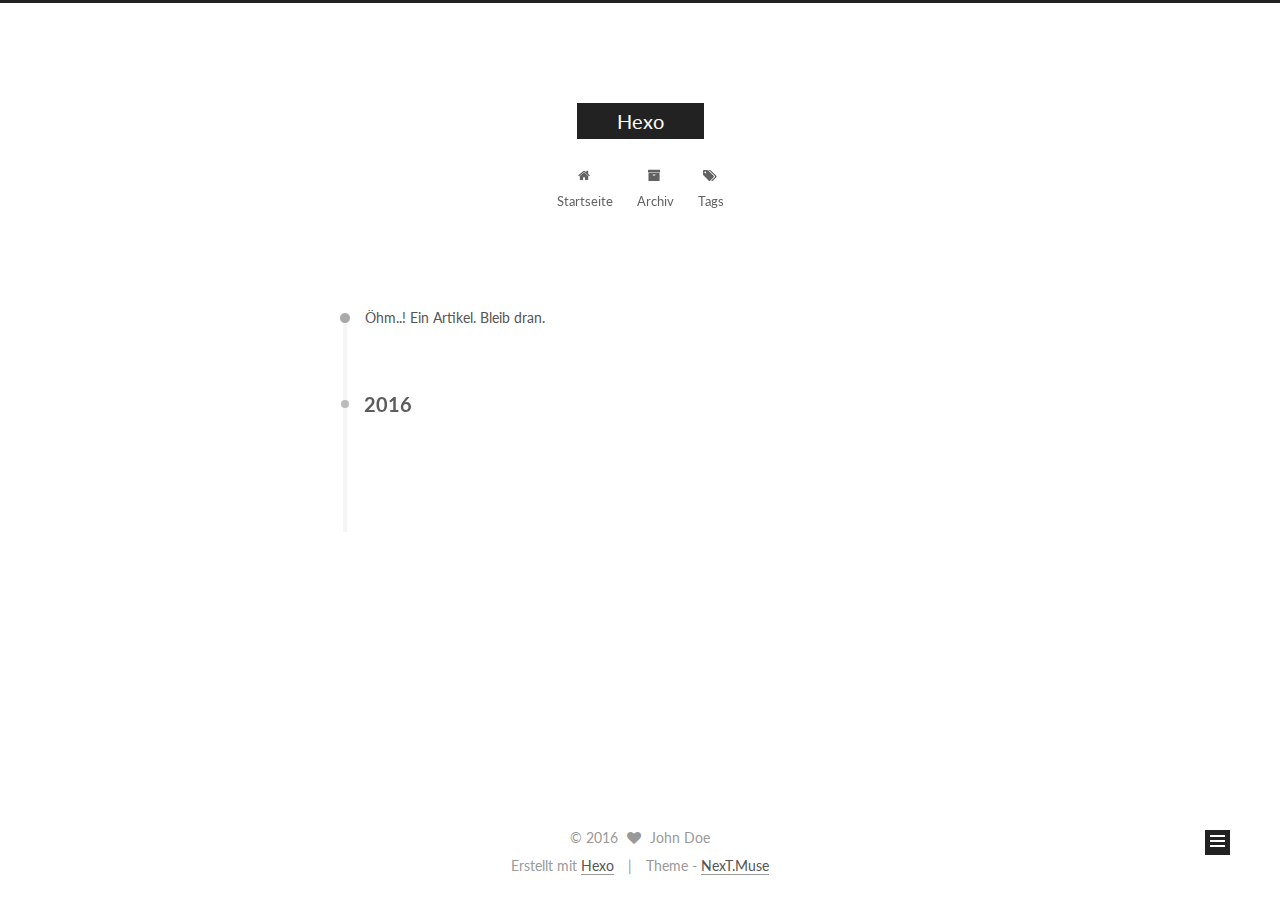
<file: archives/index.html>
<!doctype html>



  


<html class="theme-next muse use-motion" lang="">
<head>
  <meta charset="UTF-8"/>
<meta http-equiv="X-UA-Compatible" content="IE=edge" />
<meta name="viewport" content="width=device-width, initial-scale=1, maximum-scale=1"/>



<meta http-equiv="Cache-Control" content="no-transform" />
<meta http-equiv="Cache-Control" content="no-siteapp" />












  
  
  <link href="/lib/fancybox/source/jquery.fancybox.css?v=2.1.5" rel="stylesheet" type="text/css" />




  
  
  
  

  
    
    
  

  

  

  

  

  
    
    
    <link href="//fonts.googleapis.com/css?family=Lato:300,300italic,400,400italic,700,700italic&subset=latin,latin-ext" rel="stylesheet" type="text/css">
  






<link href="/lib/font-awesome/css/font-awesome.min.css?v=4.6.2" rel="stylesheet" type="text/css" />

<link href="/css/main.css?v=5.1.0" rel="stylesheet" type="text/css" />


  <meta name="keywords" content="Hexo, NexT" />








  <link rel="shortcut icon" type="image/x-icon" href="/favicon.ico?v=5.1.0" />






<meta property="og:type" content="website">
<meta property="og:title" content="Hexo">
<meta property="og:url" content="http://yoursite.com/archives/index.html">
<meta property="og:site_name" content="Hexo">
<meta name="twitter:card" content="summary">
<meta name="twitter:title" content="Hexo">



<script type="text/javascript" id="hexo.configurations">
  var NexT = window.NexT || {};
  var CONFIG = {
    root: '/',
    scheme: 'Muse',
    sidebar: {"position":"left","display":"post"},
    fancybox: true,
    motion: true,
    duoshuo: {
      userId: '0',
      author: 'Author'
    },
    algolia: {
      applicationID: '',
      apiKey: '',
      indexName: '',
      hits: {"per_page":10},
      labels: {"input_placeholder":"Search for Posts","hits_empty":"We didn't find any results for the search: ${query}","hits_stats":"${hits} results found in ${time} ms"}
    }
  };
</script>



  <link rel="canonical" href="http://yoursite.com/archives/"/>





  <title> Archiv | Hexo </title>
</head>

<body itemscope itemtype="http://schema.org/WebPage" lang="">

  










  
  
    
  

  <div class="container one-collumn sidebar-position-left  page-archive  ">
    <div class="headband"></div>

    <header id="header" class="header" itemscope itemtype="http://schema.org/WPHeader">
      <div class="header-inner"><div class="site-meta ">
  

  <div class="custom-logo-site-title">
    <a href="/"  class="brand" rel="start">
      <span class="logo-line-before"><i></i></span>
      <span class="site-title">Hexo</span>
      <span class="logo-line-after"><i></i></span>
    </a>
  </div>
  <p class="site-subtitle"></p>
</div>

<div class="site-nav-toggle">
  <button>
    <span class="btn-bar"></span>
    <span class="btn-bar"></span>
    <span class="btn-bar"></span>
  </button>
</div>

<nav class="site-nav">
  

  
    <ul id="menu" class="menu">
      
        
        <li class="menu-item menu-item-home">
          <a href="/" rel="section">
            
              <i class="menu-item-icon fa fa-fw fa-home"></i> <br />
            
            Startseite
          </a>
        </li>
      
        
        <li class="menu-item menu-item-archives">
          <a href="/archives" rel="section">
            
              <i class="menu-item-icon fa fa-fw fa-archive"></i> <br />
            
            Archiv
          </a>
        </li>
      
        
        <li class="menu-item menu-item-tags">
          <a href="/tags" rel="section">
            
              <i class="menu-item-icon fa fa-fw fa-tags"></i> <br />
            
            Tags
          </a>
        </li>
      

      
    </ul>
  

  
</nav>



 </div>
    </header>

    <main id="main" class="main">
      <div class="main-inner">
        <div class="content-wrap">
          <div id="content" class="content">
            

  <section id="posts" class="posts-collapse">
    <span class="archive-move-on"></span>

    <span class="archive-page-counter">
      
      
      
        
      
      Öhm..! Ein Artikel. Bleib dran.
    </span>

    

      
      
      

      
        
        <div class="collection-title">
          <h2 class="archive-year motion-element" id="archive-year-2016">2016</h2>
        </div>
      
      

      

  <article class="post post-type-normal" itemscope itemtype="http://schema.org/Article">
    <header class="post-header">

      <h1 class="post-title">
        
            <a class="post-title-link" href="/2016/12/13/hello-world/" itemprop="url">
              
                <span itemprop="name">Hello World</span>
              
            </a>
        
      </h1>

      <div class="post-meta">
        <time class="post-time" itemprop="dateCreated"
              datetime="2016-12-13T03:22:31+08:00"
              content="2016-12-13" >
          12-13
        </time>
      </div>

    </header>
  </article>



    

  </section>

  



          </div>
          


          

        </div>
        
          
  
  <div class="sidebar-toggle">
    <div class="sidebar-toggle-line-wrap">
      <span class="sidebar-toggle-line sidebar-toggle-line-first"></span>
      <span class="sidebar-toggle-line sidebar-toggle-line-middle"></span>
      <span class="sidebar-toggle-line sidebar-toggle-line-last"></span>
    </div>
  </div>

  <aside id="sidebar" class="sidebar">
    <div class="sidebar-inner">

      

      

      <section class="site-overview sidebar-panel sidebar-panel-active">
        <div class="site-author motion-element" itemprop="author" itemscope itemtype="http://schema.org/Person">
          <img class="site-author-image" itemprop="image"
               src="/images/avatar.gif"
               alt="John Doe" />
          <p class="site-author-name" itemprop="name">John Doe</p>
          <p class="site-description motion-element" itemprop="description"></p>
        </div>
        <nav class="site-state motion-element">
          <div class="site-state-item site-state-posts">
            <a href="/archives">
              <span class="site-state-item-count">1</span>
              <span class="site-state-item-name">Artikel</span>
            </a>
          </div>

          

          

        </nav>

        

        <div class="links-of-author motion-element">
          
        </div>

        
        

        
        

        


      </section>

      

    </div>
  </aside>


        
      </div>
    </main>

    <footer id="footer" class="footer">
      <div class="footer-inner">
        <div class="copyright" >
  
  &copy; 
  <span itemprop="copyrightYear">2016</span>
  <span class="with-love">
    <i class="fa fa-heart"></i>
  </span>
  <span class="author" itemprop="copyrightHolder">John Doe</span>
</div>


<div class="powered-by">
  Erstellt mit  <a class="theme-link" href="https://hexo.io">Hexo</a>
</div>

<div class="theme-info">
  Theme -
  <a class="theme-link" href="https://github.com/iissnan/hexo-theme-next">
    NexT.Muse
  </a>
</div>


        

        
      </div>
    </footer>

    <div class="back-to-top">
      <i class="fa fa-arrow-up"></i>
    </div>
  </div>

  

<script type="text/javascript">
  if (Object.prototype.toString.call(window.Promise) !== '[object Function]') {
    window.Promise = null;
  }
</script>









  



  
  <script type="text/javascript" src="/lib/jquery/index.js?v=2.1.3"></script>

  
  <script type="text/javascript" src="/lib/fastclick/lib/fastclick.min.js?v=1.0.6"></script>

  
  <script type="text/javascript" src="/lib/jquery_lazyload/jquery.lazyload.js?v=1.9.7"></script>

  
  <script type="text/javascript" src="/lib/velocity/velocity.min.js?v=1.2.1"></script>

  
  <script type="text/javascript" src="/lib/velocity/velocity.ui.min.js?v=1.2.1"></script>

  
  <script type="text/javascript" src="/lib/fancybox/source/jquery.fancybox.pack.js?v=2.1.5"></script>


  


  <script type="text/javascript" src="/js/src/utils.js?v=5.1.0"></script>

  <script type="text/javascript" src="/js/src/motion.js?v=5.1.0"></script>



  
  

  
  
    <script type="text/javascript" id="motion.page.archive">
      $('.archive-year').velocity('transition.slideLeftIn');
    </script>
  


  


  <script type="text/javascript" src="/js/src/bootstrap.js?v=5.1.0"></script>



  



  




	




  
  

  

  

  

  


</body>
</html>
</file>
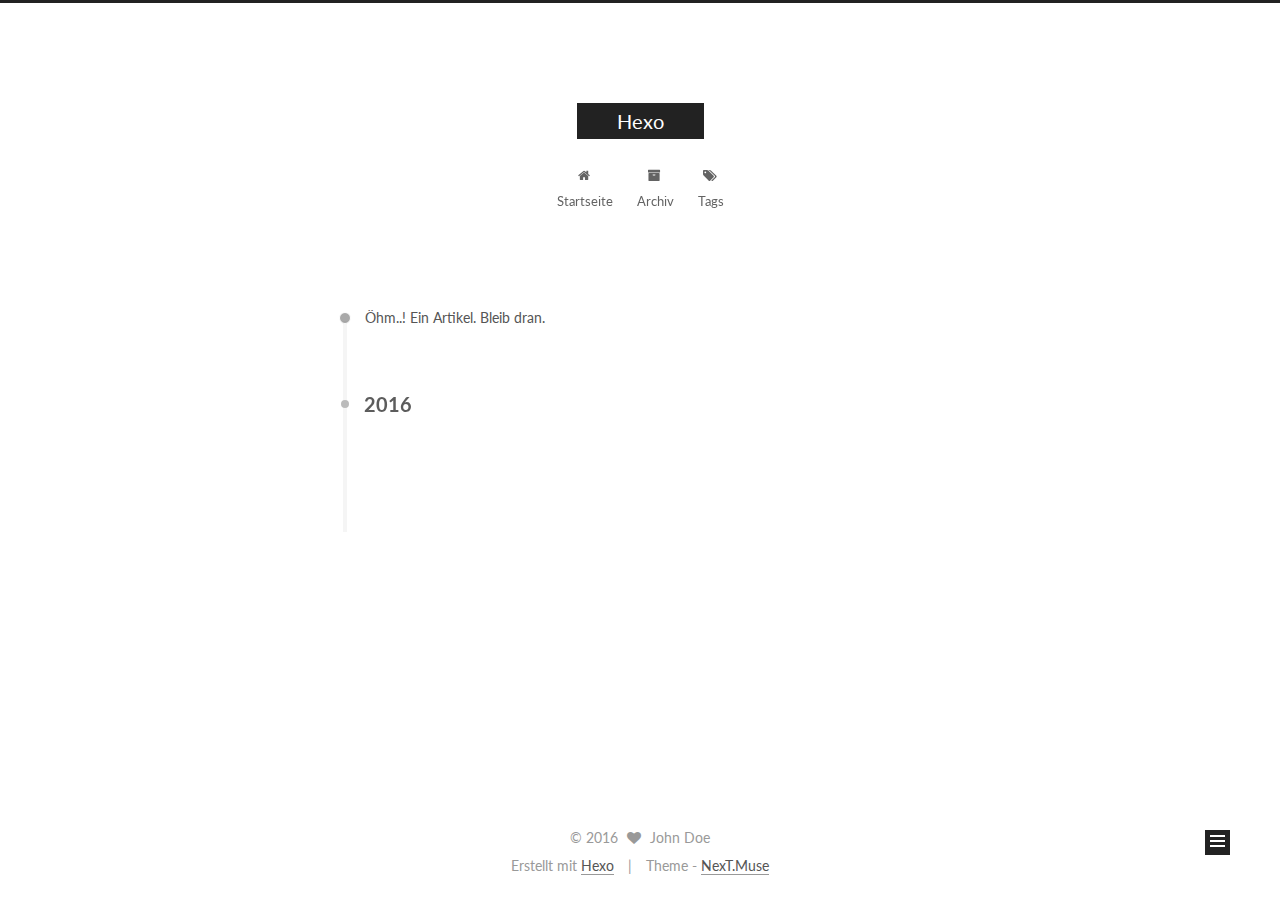
<file: archives/2016/index.html>
<!doctype html>



  


<html class="theme-next muse use-motion" lang="">
<head>
  <meta charset="UTF-8"/>
<meta http-equiv="X-UA-Compatible" content="IE=edge" />
<meta name="viewport" content="width=device-width, initial-scale=1, maximum-scale=1"/>



<meta http-equiv="Cache-Control" content="no-transform" />
<meta http-equiv="Cache-Control" content="no-siteapp" />












  
  
  <link href="/lib/fancybox/source/jquery.fancybox.css?v=2.1.5" rel="stylesheet" type="text/css" />




  
  
  
  

  
    
    
  

  

  

  

  

  
    
    
    <link href="//fonts.googleapis.com/css?family=Lato:300,300italic,400,400italic,700,700italic&subset=latin,latin-ext" rel="stylesheet" type="text/css">
  






<link href="/lib/font-awesome/css/font-awesome.min.css?v=4.6.2" rel="stylesheet" type="text/css" />

<link href="/css/main.css?v=5.1.0" rel="stylesheet" type="text/css" />


  <meta name="keywords" content="Hexo, NexT" />








  <link rel="shortcut icon" type="image/x-icon" href="/favicon.ico?v=5.1.0" />






<meta property="og:type" content="website">
<meta property="og:title" content="Hexo">
<meta property="og:url" content="http://yoursite.com/archives/2016/index.html">
<meta property="og:site_name" content="Hexo">
<meta name="twitter:card" content="summary">
<meta name="twitter:title" content="Hexo">



<script type="text/javascript" id="hexo.configurations">
  var NexT = window.NexT || {};
  var CONFIG = {
    root: '/',
    scheme: 'Muse',
    sidebar: {"position":"left","display":"post"},
    fancybox: true,
    motion: true,
    duoshuo: {
      userId: '0',
      author: 'Author'
    },
    algolia: {
      applicationID: '',
      apiKey: '',
      indexName: '',
      hits: {"per_page":10},
      labels: {"input_placeholder":"Search for Posts","hits_empty":"We didn't find any results for the search: ${query}","hits_stats":"${hits} results found in ${time} ms"}
    }
  };
</script>



  <link rel="canonical" href="http://yoursite.com/archives/2016/"/>





  <title> Archiv | Hexo </title>
</head>

<body itemscope itemtype="http://schema.org/WebPage" lang="">

  










  
  
    
  

  <div class="container one-collumn sidebar-position-left  page-archive  ">
    <div class="headband"></div>

    <header id="header" class="header" itemscope itemtype="http://schema.org/WPHeader">
      <div class="header-inner"><div class="site-meta ">
  

  <div class="custom-logo-site-title">
    <a href="/"  class="brand" rel="start">
      <span class="logo-line-before"><i></i></span>
      <span class="site-title">Hexo</span>
      <span class="logo-line-after"><i></i></span>
    </a>
  </div>
  <p class="site-subtitle"></p>
</div>

<div class="site-nav-toggle">
  <button>
    <span class="btn-bar"></span>
    <span class="btn-bar"></span>
    <span class="btn-bar"></span>
  </button>
</div>

<nav class="site-nav">
  

  
    <ul id="menu" class="menu">
      
        
        <li class="menu-item menu-item-home">
          <a href="/" rel="section">
            
              <i class="menu-item-icon fa fa-fw fa-home"></i> <br />
            
            Startseite
          </a>
        </li>
      
        
        <li class="menu-item menu-item-archives">
          <a href="/archives" rel="section">
            
              <i class="menu-item-icon fa fa-fw fa-archive"></i> <br />
            
            Archiv
          </a>
        </li>
      
        
        <li class="menu-item menu-item-tags">
          <a href="/tags" rel="section">
            
              <i class="menu-item-icon fa fa-fw fa-tags"></i> <br />
            
            Tags
          </a>
        </li>
      

      
    </ul>
  

  
</nav>



 </div>
    </header>

    <main id="main" class="main">
      <div class="main-inner">
        <div class="content-wrap">
          <div id="content" class="content">
            

  <section id="posts" class="posts-collapse">
    <span class="archive-move-on"></span>

    <span class="archive-page-counter">
      
      
      
        
      
      Öhm..! Ein Artikel. Bleib dran.
    </span>

    

      
      
      

      
        
        <div class="collection-title">
          <h2 class="archive-year motion-element" id="archive-year-2016">2016</h2>
        </div>
      
      

      

  <article class="post post-type-normal" itemscope itemtype="http://schema.org/Article">
    <header class="post-header">

      <h1 class="post-title">
        
            <a class="post-title-link" href="/2016/12/13/hello-world/" itemprop="url">
              
                <span itemprop="name">Hello World</span>
              
            </a>
        
      </h1>

      <div class="post-meta">
        <time class="post-time" itemprop="dateCreated"
              datetime="2016-12-13T03:22:31+08:00"
              content="2016-12-13" >
          12-13
        </time>
      </div>

    </header>
  </article>



    

  </section>

  



          </div>
          


          

        </div>
        
          
  
  <div class="sidebar-toggle">
    <div class="sidebar-toggle-line-wrap">
      <span class="sidebar-toggle-line sidebar-toggle-line-first"></span>
      <span class="sidebar-toggle-line sidebar-toggle-line-middle"></span>
      <span class="sidebar-toggle-line sidebar-toggle-line-last"></span>
    </div>
  </div>

  <aside id="sidebar" class="sidebar">
    <div class="sidebar-inner">

      

      

      <section class="site-overview sidebar-panel sidebar-panel-active">
        <div class="site-author motion-element" itemprop="author" itemscope itemtype="http://schema.org/Person">
          <img class="site-author-image" itemprop="image"
               src="/images/avatar.gif"
               alt="John Doe" />
          <p class="site-author-name" itemprop="name">John Doe</p>
          <p class="site-description motion-element" itemprop="description"></p>
        </div>
        <nav class="site-state motion-element">
          <div class="site-state-item site-state-posts">
            <a href="/archives">
              <span class="site-state-item-count">1</span>
              <span class="site-state-item-name">Artikel</span>
            </a>
          </div>

          

          

        </nav>

        

        <div class="links-of-author motion-element">
          
        </div>

        
        

        
        

        


      </section>

      

    </div>
  </aside>


        
      </div>
    </main>

    <footer id="footer" class="footer">
      <div class="footer-inner">
        <div class="copyright" >
  
  &copy; 
  <span itemprop="copyrightYear">2016</span>
  <span class="with-love">
    <i class="fa fa-heart"></i>
  </span>
  <span class="author" itemprop="copyrightHolder">John Doe</span>
</div>


<div class="powered-by">
  Erstellt mit  <a class="theme-link" href="https://hexo.io">Hexo</a>
</div>

<div class="theme-info">
  Theme -
  <a class="theme-link" href="https://github.com/iissnan/hexo-theme-next">
    NexT.Muse
  </a>
</div>


        

        
      </div>
    </footer>

    <div class="back-to-top">
      <i class="fa fa-arrow-up"></i>
    </div>
  </div>

  

<script type="text/javascript">
  if (Object.prototype.toString.call(window.Promise) !== '[object Function]') {
    window.Promise = null;
  }
</script>









  



  
  <script type="text/javascript" src="/lib/jquery/index.js?v=2.1.3"></script>

  
  <script type="text/javascript" src="/lib/fastclick/lib/fastclick.min.js?v=1.0.6"></script>

  
  <script type="text/javascript" src="/lib/jquery_lazyload/jquery.lazyload.js?v=1.9.7"></script>

  
  <script type="text/javascript" src="/lib/velocity/velocity.min.js?v=1.2.1"></script>

  
  <script type="text/javascript" src="/lib/velocity/velocity.ui.min.js?v=1.2.1"></script>

  
  <script type="text/javascript" src="/lib/fancybox/source/jquery.fancybox.pack.js?v=2.1.5"></script>


  


  <script type="text/javascript" src="/js/src/utils.js?v=5.1.0"></script>

  <script type="text/javascript" src="/js/src/motion.js?v=5.1.0"></script>



  
  

  
  
    <script type="text/javascript" id="motion.page.archive">
      $('.archive-year').velocity('transition.slideLeftIn');
    </script>
  


  


  <script type="text/javascript" src="/js/src/bootstrap.js?v=5.1.0"></script>



  



  




	




  
  

  

  

  

  


</body>
</html>
</file>
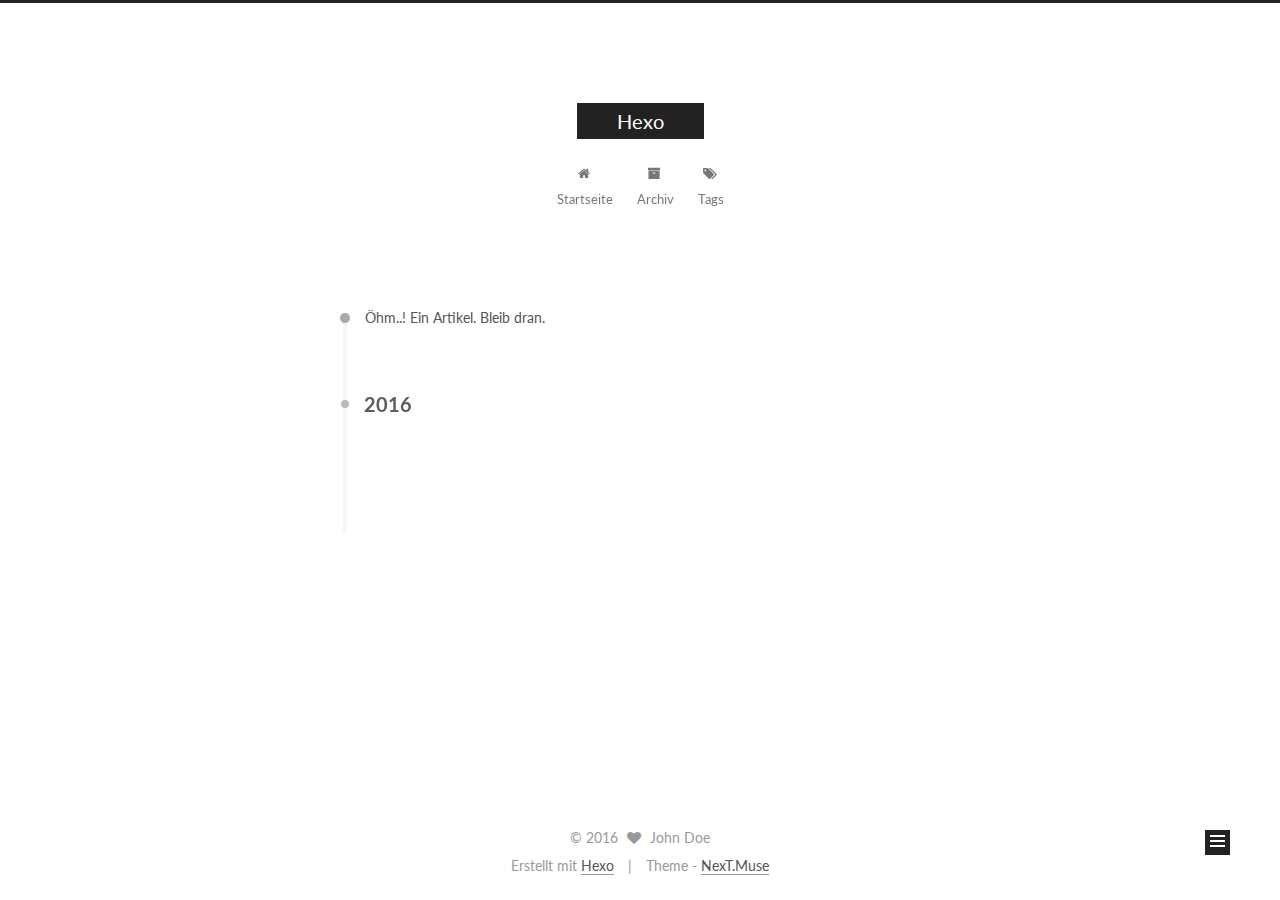
<file: archives/2016/12/index.html>
<!doctype html>



  


<html class="theme-next muse use-motion" lang="">
<head>
  <meta charset="UTF-8"/>
<meta http-equiv="X-UA-Compatible" content="IE=edge" />
<meta name="viewport" content="width=device-width, initial-scale=1, maximum-scale=1"/>



<meta http-equiv="Cache-Control" content="no-transform" />
<meta http-equiv="Cache-Control" content="no-siteapp" />












  
  
  <link href="/lib/fancybox/source/jquery.fancybox.css?v=2.1.5" rel="stylesheet" type="text/css" />




  
  
  
  

  
    
    
  

  

  

  

  

  
    
    
    <link href="//fonts.googleapis.com/css?family=Lato:300,300italic,400,400italic,700,700italic&subset=latin,latin-ext" rel="stylesheet" type="text/css">
  






<link href="/lib/font-awesome/css/font-awesome.min.css?v=4.6.2" rel="stylesheet" type="text/css" />

<link href="/css/main.css?v=5.1.0" rel="stylesheet" type="text/css" />


  <meta name="keywords" content="Hexo, NexT" />








  <link rel="shortcut icon" type="image/x-icon" href="/favicon.ico?v=5.1.0" />






<meta property="og:type" content="website">
<meta property="og:title" content="Hexo">
<meta property="og:url" content="http://yoursite.com/archives/2016/12/index.html">
<meta property="og:site_name" content="Hexo">
<meta name="twitter:card" content="summary">
<meta name="twitter:title" content="Hexo">



<script type="text/javascript" id="hexo.configurations">
  var NexT = window.NexT || {};
  var CONFIG = {
    root: '/',
    scheme: 'Muse',
    sidebar: {"position":"left","display":"post"},
    fancybox: true,
    motion: true,
    duoshuo: {
      userId: '0',
      author: 'Author'
    },
    algolia: {
      applicationID: '',
      apiKey: '',
      indexName: '',
      hits: {"per_page":10},
      labels: {"input_placeholder":"Search for Posts","hits_empty":"We didn't find any results for the search: ${query}","hits_stats":"${hits} results found in ${time} ms"}
    }
  };
</script>



  <link rel="canonical" href="http://yoursite.com/archives/2016/12/"/>





  <title> Archiv | Hexo </title>
</head>

<body itemscope itemtype="http://schema.org/WebPage" lang="">

  










  
  
    
  

  <div class="container one-collumn sidebar-position-left  page-archive  ">
    <div class="headband"></div>

    <header id="header" class="header" itemscope itemtype="http://schema.org/WPHeader">
      <div class="header-inner"><div class="site-meta ">
  

  <div class="custom-logo-site-title">
    <a href="/"  class="brand" rel="start">
      <span class="logo-line-before"><i></i></span>
      <span class="site-title">Hexo</span>
      <span class="logo-line-after"><i></i></span>
    </a>
  </div>
  <p class="site-subtitle"></p>
</div>

<div class="site-nav-toggle">
  <button>
    <span class="btn-bar"></span>
    <span class="btn-bar"></span>
    <span class="btn-bar"></span>
  </button>
</div>

<nav class="site-nav">
  

  
    <ul id="menu" class="menu">
      
        
        <li class="menu-item menu-item-home">
          <a href="/" rel="section">
            
              <i class="menu-item-icon fa fa-fw fa-home"></i> <br />
            
            Startseite
          </a>
        </li>
      
        
        <li class="menu-item menu-item-archives">
          <a href="/archives" rel="section">
            
              <i class="menu-item-icon fa fa-fw fa-archive"></i> <br />
            
            Archiv
          </a>
        </li>
      
        
        <li class="menu-item menu-item-tags">
          <a href="/tags" rel="section">
            
              <i class="menu-item-icon fa fa-fw fa-tags"></i> <br />
            
            Tags
          </a>
        </li>
      

      
    </ul>
  

  
</nav>



 </div>
    </header>

    <main id="main" class="main">
      <div class="main-inner">
        <div class="content-wrap">
          <div id="content" class="content">
            

  <section id="posts" class="posts-collapse">
    <span class="archive-move-on"></span>

    <span class="archive-page-counter">
      
      
      
        
      
      Öhm..! Ein Artikel. Bleib dran.
    </span>

    

      
      
      

      
        
        <div class="collection-title">
          <h2 class="archive-year motion-element" id="archive-year-2016">2016</h2>
        </div>
      
      

      

  <article class="post post-type-normal" itemscope itemtype="http://schema.org/Article">
    <header class="post-header">

      <h1 class="post-title">
        
            <a class="post-title-link" href="/2016/12/13/hello-world/" itemprop="url">
              
                <span itemprop="name">Hello World</span>
              
            </a>
        
      </h1>

      <div class="post-meta">
        <time class="post-time" itemprop="dateCreated"
              datetime="2016-12-13T03:22:31+08:00"
              content="2016-12-13" >
          12-13
        </time>
      </div>

    </header>
  </article>



    

  </section>

  



          </div>
          


          

        </div>
        
          
  
  <div class="sidebar-toggle">
    <div class="sidebar-toggle-line-wrap">
      <span class="sidebar-toggle-line sidebar-toggle-line-first"></span>
      <span class="sidebar-toggle-line sidebar-toggle-line-middle"></span>
      <span class="sidebar-toggle-line sidebar-toggle-line-last"></span>
    </div>
  </div>

  <aside id="sidebar" class="sidebar">
    <div class="sidebar-inner">

      

      

      <section class="site-overview sidebar-panel sidebar-panel-active">
        <div class="site-author motion-element" itemprop="author" itemscope itemtype="http://schema.org/Person">
          <img class="site-author-image" itemprop="image"
               src="/images/avatar.gif"
               alt="John Doe" />
          <p class="site-author-name" itemprop="name">John Doe</p>
          <p class="site-description motion-element" itemprop="description"></p>
        </div>
        <nav class="site-state motion-element">
          <div class="site-state-item site-state-posts">
            <a href="/archives">
              <span class="site-state-item-count">1</span>
              <span class="site-state-item-name">Artikel</span>
            </a>
          </div>

          

          

        </nav>

        

        <div class="links-of-author motion-element">
          
        </div>

        
        

        
        

        


      </section>

      

    </div>
  </aside>


        
      </div>
    </main>

    <footer id="footer" class="footer">
      <div class="footer-inner">
        <div class="copyright" >
  
  &copy; 
  <span itemprop="copyrightYear">2016</span>
  <span class="with-love">
    <i class="fa fa-heart"></i>
  </span>
  <span class="author" itemprop="copyrightHolder">John Doe</span>
</div>


<div class="powered-by">
  Erstellt mit  <a class="theme-link" href="https://hexo.io">Hexo</a>
</div>

<div class="theme-info">
  Theme -
  <a class="theme-link" href="https://github.com/iissnan/hexo-theme-next">
    NexT.Muse
  </a>
</div>


        

        
      </div>
    </footer>

    <div class="back-to-top">
      <i class="fa fa-arrow-up"></i>
    </div>
  </div>

  

<script type="text/javascript">
  if (Object.prototype.toString.call(window.Promise) !== '[object Function]') {
    window.Promise = null;
  }
</script>









  



  
  <script type="text/javascript" src="/lib/jquery/index.js?v=2.1.3"></script>

  
  <script type="text/javascript" src="/lib/fastclick/lib/fastclick.min.js?v=1.0.6"></script>

  
  <script type="text/javascript" src="/lib/jquery_lazyload/jquery.lazyload.js?v=1.9.7"></script>

  
  <script type="text/javascript" src="/lib/velocity/velocity.min.js?v=1.2.1"></script>

  
  <script type="text/javascript" src="/lib/velocity/velocity.ui.min.js?v=1.2.1"></script>

  
  <script type="text/javascript" src="/lib/fancybox/source/jquery.fancybox.pack.js?v=2.1.5"></script>


  


  <script type="text/javascript" src="/js/src/utils.js?v=5.1.0"></script>

  <script type="text/javascript" src="/js/src/motion.js?v=5.1.0"></script>



  
  

  
  
    <script type="text/javascript" id="motion.page.archive">
      $('.archive-year').velocity('transition.slideLeftIn');
    </script>
  


  


  <script type="text/javascript" src="/js/src/bootstrap.js?v=5.1.0"></script>



  



  




	




  
  

  

  

  

  


</body>
</html>
</file>
<file: css/main.css>
/* normalize.css v3.0.2 | MIT License | git.io/normalize */
html {
  font-family: sans-serif; /* 1 */
  -ms-text-size-adjust: 100%; /* 2 */
  -webkit-text-size-adjust: 100%; /* 2 */
}
body {
  margin: 0;
}
article,
aside,
details,
figcaption,
figure,
footer,
header,
hgroup,
main,
menu,
nav,
section,
summary {
  display: block;
}
audio,
canvas,
progress,
video {
  display: inline-block; /* 1 */
  vertical-align: baseline; /* 2 */
}
audio:not([controls]) {
  display: none;
  height: 0;
}
[hidden],
template {
  display: none;
}
a {
  background-color: transparent;
}
a:active,
a:hover {
  outline: 0;
}
abbr[title] {
  border-bottom: 1px dotted;
}
b,
strong {
  font-weight: bold;
}
dfn {
  font-style: italic;
}
h1 {
  font-size: 2em;
  margin: 0.67em 0;
}
mark {
  background: #ff0;
  color: #000;
}
small {
  font-size: 80%;
}
sub,
sup {
  font-size: 75%;
  line-height: 0;
  position: relative;
  vertical-align: baseline;
}
sup {
  top: -0.5em;
}
sub {
  bottom: -0.25em;
}
img {
  border: 0;
}
svg:not(:root) {
  overflow: hidden;
}
figure {
  margin: 1em 40px;
}
hr {
  -moz-box-sizing: content-box;
  box-sizing: content-box;
  height: 0;
}
pre {
  overflow: auto;
}
code,
kbd,
pre,
samp {
  font-family: monospace, monospace;
  font-size: 1em;
}
button,
input,
optgroup,
select,
textarea {
  color: inherit; /* 1 */
  font: inherit; /* 2 */
  margin: 0; /* 3 */
}
button {
  overflow: visible;
}
button,
select {
  text-transform: none;
}
button,
html input[type="button"],
input[type="reset"],
input[type="submit"] {
  -webkit-appearance: button; /* 2 */
  cursor: pointer; /* 3 */
}
button[disabled],
html input[disabled] {
  cursor: default;
}
button::-moz-focus-inner,
input::-moz-focus-inner {
  border: 0;
  padding: 0;
}
input {
  line-height: normal;
}
input[type="checkbox"],
input[type="radio"] {
  box-sizing: border-box; /* 1 */
  padding: 0; /* 2 */
}
input[type="number"]::-webkit-inner-spin-button,
input[type="number"]::-webkit-outer-spin-button {
  height: auto;
}
input[type="search"] {
  -webkit-appearance: textfield; /* 1 */
  -moz-box-sizing: content-box;
  -webkit-box-sizing: content-box; /* 2 */
  box-sizing: content-box;
}
input[type="search"]::-webkit-search-cancel-button,
input[type="search"]::-webkit-search-decoration {
  -webkit-appearance: none;
}
fieldset {
  border: 1px solid #c0c0c0;
  margin: 0 2px;
  padding: 0.35em 0.625em 0.75em;
}
legend {
  border: 0; /* 1 */
  padding: 0; /* 2 */
}
textarea {
  overflow: auto;
}
optgroup {
  font-weight: bold;
}
table {
  border-collapse: collapse;
  border-spacing: 0;
}
td,
th {
  padding: 0;
}
::selection {
  background: #262a30;
  color: #fff;
}
body {
  position: relative;
  font-family: 'Lato', "PingFang SC", "Microsoft YaHei", sans-serif;
  font-size: 14px;
  line-height: 2;
  color: #555;
  background: #fff;
}
@media (max-width: 767px) {
  body {
    padding-right: 0 !important;
  }
}
@media (min-width: 768px) and (max-width: 991px) {
  body {
    padding-right: 0 !important;
  }
}
@media (min-width: 1600px) {
  body {
    font-size: 16px;
  }
}
h1,
h2,
h3,
h4,
h5,
h6 {
  margin: 0;
  padding: 0;
  font-weight: bold;
  line-height: 1.5;
  font-family: 'Lato', "PingFang SC", "Microsoft YaHei", sans-serif;
}
h2,
h3,
h4,
h5,
h6 {
  margin: 20px 0 15px;
}
h1 {
  font-size: 22px;
}
@media (max-width: 767px) {
  h1 {
    font-size: 18px;
  }
}
h2 {
  font-size: 20px;
}
@media (max-width: 767px) {
  h2 {
    font-size: 16px;
  }
}
h3 {
  font-size: 18px;
}
@media (max-width: 767px) {
  h3 {
    font-size: 14px;
  }
}
h4 {
  font-size: 16px;
}
@media (max-width: 767px) {
  h4 {
    font-size: 12px;
  }
}
h5 {
  font-size: 14px;
}
@media (max-width: 767px) {
  h5 {
    font-size: 10px;
  }
}
h6 {
  font-size: 12px;
}
@media (max-width: 767px) {
  h6 {
    font-size: 8px;
  }
}
p {
  margin: 0 0 25px 0;
}
a {
  color: #555;
  text-decoration: none;
  border-bottom: 1px solid #999;
  word-wrap: break-word;
}
a:hover {
  color: #222;
  border-bottom-color: #222;
}
ul {
  list-style: none;
}
blockquote {
  margin: 0;
  padding: 0;
}
img {
  display: block;
  margin: auto;
  max-width: 100%;
  height: auto;
}
hr {
  margin: 40px 0;
  height: 3px;
  border: none;
  background-color: #ddd;
  background-image: repeating-linear-gradient(-45deg, #fff, #fff 4px, transparent 4px, transparent 8px);
}
blockquote {
  padding: 0 15px;
  color: #666;
  border-left: 4px solid #ddd;
}
blockquote cite::before {
  content: "-";
  padding: 0 5px;
}
dt {
  font-weight: 700;
}
dd {
  margin: 0;
  padding: 0;
}
.text-left {
  text-align: left;
}
.text-center {
  text-align: center;
}
.text-right {
  text-align: right;
}
.text-justify {
  text-align: justify;
}
.text-nowrap {
  white-space: nowrap;
}
.text-lowercase {
  text-transform: lowercase;
}
.text-uppercase {
  text-transform: uppercase;
}
.text-capitalize {
  text-transform: capitalize;
}
.center-block {
  display: block;
  margin-left: auto;
  margin-right: auto;
}
.clearfix:before,
.clearfix:after {
  content: " ";
  display: table;
}
.clearfix:after {
  clear: both;
}
.pullquote {
  width: 45%;
}
.pullquote.left {
  float: left;
  margin-left: 5px;
  margin-right: 10px;
}
.pullquote.right {
  float: right;
  margin-left: 10px;
  margin-right: 5px;
}
.affix.affix.affix {
  position: fixed;
}
.translation {
  margin-top: -20px;
  font-size: 14px;
  color: #999;
}
.scrollbar-measure {
  width: 100px;
  height: 100px;
  overflow: scroll;
  position: absolute;
  top: -9999px;
}
.use-motion .motion-element {
  opacity: 0;
}
#local-search-input {
  padding: 3px;
  border: none;
  text-indent: 14px;
  border-radius: 0;
  width: 140px;
  outline: none;
  border-bottom: 1px solid #999;
  background: inherit;
  opacity: 0.5;
}
#local-search-input:focus {
  opacity: 1;
}
.search-icon {
  position: absolute;
  top: 9px;
}
table {
  margin: 20px 0;
  width: 100%;
  border-collapse: collapse;
  border-spacing: 0;
  border: 1px solid #ddd;
  font-size: 14px;
  table-layout: fixed;
  word-wrap: break-all;
}
table>tbody>tr:nth-of-type(odd) {
  background-color: #f9f9f9;
}
table>tbody>tr:hover {
  background-color: #f5f5f5;
}
caption,
th,
td {
  padding: 8px;
  text-align: left;
  vertical-align: middle;
  font-weight: normal;
}
th,
td {
  border-bottom: 3px solid #ddd;
  border-right: 1px solid #eee;
}
th {
  padding-bottom: 10px;
  font-weight: 700;
}
td {
  border-bottom-width: 1px;
}
html,
body {
  height: 100%;
}
.container {
  position: relative;
  min-height: 100%;
}
.header-inner {
  margin: 0 auto;
  padding: 100px 0 70px;
  width: 700px;
}
@media (min-width: 1600px) {
  .container .header-inner {
    width: 900px;
  }
}
.main {
  padding-bottom: 150px;
}
.main-inner {
  margin: 0 auto;
  width: 700px;
}
@media (min-width: 1600px) {
  .container .main-inner {
    width: 900px;
  }
}
.footer {
  position: absolute;
  left: 0;
  bottom: 0;
  width: 100%;
  min-height: 50px;
}
.footer-inner {
  box-sizing: border-box;
  margin: 20px auto;
  width: 700px;
}
@media (min-width: 1600px) {
  .container .footer-inner {
    width: 900px;
  }
}
pre,
.highlight {
  overflow: auto;
  margin: 20px 0;
  padding: 0;
  font-size: 13px;
  color: #4d4d4c;
  background: #f7f7f7;
  line-height: 1.6;
}
pre,
code {
  font-family: consolas, Menlo, "PingFang SC", "Microsoft YaHei", monospace;
}
code {
  padding: 2px 4px;
  word-wrap: break-word;
  color: #4d4d4c;
  background: #f7f7f7;
  border-radius: 3px;
  font-size: 13px;
}
pre code {
  padding: 0;
  color: #4d4d4c;
  background: none;
  text-shadow: none;
}
.highlight {
  border-radius: 1px;
}
.highlight pre {
  border: none;
  margin: 0;
  padding: 10px 0;
}
.highlight table {
  margin: 0;
  width: auto;
  border: none;
}
.highlight td {
  border: none;
  padding: 0;
}
.highlight figcaption {
  font-size: 1em;
  color: #4d4d4c;
  line-height: 1em;
  margin-bottom: 1em;
}
.highlight figcaption:before,
.highlight figcaption:after {
  content: " ";
  display: table;
}
.highlight figcaption:after {
  clear: both;
}
.highlight figcaption a {
  float: right;
  color: #4d4d4c;
}
.highlight figcaption a:hover {
  border-bottom-color: #4d4d4c;
}
.highlight .gutter pre {
  padding-left: 10px;
  padding-right: 10px;
  color: #869194;
  text-align: right;
  background-color: #eff2f3;
}
.highlight .code pre {
  padding-left: 10px;
  padding-right: 10px;
  background-color: #f7f7f7;
}
.highlight .line {
  height: 20px;
}
.gutter {
  -webkit-user-select: none;
  -moz-user-select: none;
  -ms-user-select: none;
  user-select: none;
}
.gist table {
  width: auto;
}
.gist table td {
  border: none;
}
pre .deletion {
  background: #fdd;
}
pre .addition {
  background: #dfd;
}
pre .meta {
  color: #8959a8;
}
pre .comment {
  color: #8e908c;
}
pre .variable,
pre .attribute,
pre .tag,
pre .regexp,
pre .ruby .constant,
pre .xml .tag .title,
pre .xml .pi,
pre .xml .doctype,
pre .html .doctype,
pre .css .id,
pre .css .class,
pre .css .pseudo {
  color: #c82829;
}
pre .number,
pre .preprocessor,
pre .built_in,
pre .literal,
pre .params,
pre .constant,
pre .command {
  color: #f5871f;
}
pre .ruby .class .title,
pre .css .rules .attribute,
pre .string,
pre .value,
pre .inheritance,
pre .header,
pre .ruby .symbol,
pre .xml .cdata,
pre .special,
pre .number,
pre .formula {
  color: #718c00;
}
pre .title,
pre .css .hexcolor {
  color: #3e999f;
}
pre .function,
pre .python .decorator,
pre .python .title,
pre .ruby .function .title,
pre .ruby .title .keyword,
pre .perl .sub,
pre .javascript .title,
pre .coffeescript .title {
  color: #4271ae;
}
pre .keyword,
pre .javascript .function {
  color: #8959a8;
}
.full-image.full-image.full-image {
  border: none;
  max-width: 100%;
  width: auto;
  margin: 20px auto;
}
@media (min-width: 992px) {
  .full-image.full-image.full-image {
    max-width: none;
    width: 126%;
    margin: 0 -13%;
  }
}
.blockquote-center,
.page-home .post-type-quote blockquote,
.page-post-detail .post-type-quote blockquote {
  position: relative;
  margin: 40px 0;
  padding: 0;
  border-left: none;
  text-align: center;
}
.blockquote-center::before,
.page-home .post-type-quote blockquote::before,
.page-post-detail .post-type-quote blockquote::before,
.blockquote-center::after,
.page-home .post-type-quote blockquote::after,
.page-post-detail .post-type-quote blockquote::after {
  position: absolute;
  content: ' ';
  display: block;
  width: 100%;
  height: 24px;
  opacity: 0.2;
  background-repeat: no-repeat;
  background-position: 0 -6px;
  background-size: 22px 22px;
}
.blockquote-center::before,
.page-home .post-type-quote blockquote::before,
.page-post-detail .post-type-quote blockquote::before {
  top: -20px;
  background-image: url("../images/quote-l.svg");
  border-top: 1px solid #ccc;
}
.blockquote-center::after,
.page-home .post-type-quote blockquote::after,
.page-post-detail .post-type-quote blockquote::after {
  bottom: -20px;
  background-image: url("../images/quote-r.svg");
  border-bottom: 1px solid #ccc;
  background-position: 100% 8px;
}
.blockquote-center p,
.page-home .post-type-quote blockquote p,
.page-post-detail .post-type-quote blockquote p,
.blockquote-center div,
.page-home .post-type-quote blockquote div,
.page-post-detail .post-type-quote blockquote div {
  text-align: center;
}
.post .post-body .group-picture img {
  box-sizing: border-box;
  padding: 0 3px;
  border: none;
}
.post .group-picture-row {
  overflow: hidden;
  margin-top: 6px;
}
.post .group-picture-row:first-child {
  margin-top: 0;
}
.post .group-picture-column {
  float: left;
}
.page-post-detail .post-body .group-picture-column {
  float: none;
  margin-top: 10px;
  width: auto !important;
}
.page-post-detail .post-body .group-picture-column img {
  margin: 0 auto;
}
.page-archive .group-picture-container {
  overflow: hidden;
}
.page-archive .group-picture-row {
  float: left;
}
.page-archive .group-picture-row:first-child {
  margin-top: 6px;
}
.page-archive .group-picture-column {
  max-width: 150px;
  max-height: 150px;
}
.note {
  padding: 20px;
  margin: 20px 0;
  border: 1px solid #eee;
  border-left-width: 5px;
  border-radius: 3px;
}
.note h2,
.note h3,
.note h4,
.note h5,
.note h6 {
  margin-top: 0;
  margin-bottom: 5px;
}
.note p:last-child {
  margin-bottom: 0;
}
.note code {
  border-radius: 3px;
}
.note+.note {
  margin-top: -5px;
}
.default {
  border-left-color: #777;
}
.default h2,
.default h3,
.default h4,
.default h5,
.default h6 {
  color: #777;
}
.primary {
  border-left-color: #428bca;
}
.primary h2,
.primary h3,
.primary h4,
.primary h5,
.primary h6 {
  color: #428bca;
}
.success {
  border-left-color: #5cb85c;
}
.success h2,
.success h3,
.success h4,
.success h5,
.success h6 {
  color: #5cb85c;
}
.danger {
  border-left-color: #d9534f;
}
.danger h2,
.danger h3,
.danger h4,
.danger h5,
.danger h6 {
  color: #d9534f;
}
.warning {
  border-left-color: #f0ad4e;
}
.warning h2,
.warning h3,
.warning h4,
.warning h5,
.warning h6 {
  color: #f0ad4e;
}
.info {
  border-left-color: #5bc0de;
}
.info h2,
.info h3,
.info h4,
.info h5,
.info h6 {
  color: #5bc0de;
}
.btn {
  display: inline-block;
  padding: 0 20px;
  font-size: 14px;
  color: #fff;
  background: #222;
  border: 2px solid #222;
  text-decoration: none;
  border-radius: 0;
  transition-property: background-color;
  transition-duration: 0.2s;
  transition-timing-function: ease-in-out;
  transition-delay: 0s;
}
.btn:hover,
.post-more-link .btn:hover {
  border-color: #222;
  color: #222;
  background: #fff;
}
.btn-bar {
  display: block;
  width: 22px;
  height: 2px;
  background: #555;
  border-radius: 1px;
}
.btn-bar+.btn-bar {
  margin-top: 4px;
}
.pagination {
  margin: 120px 0 40px;
  text-align: center;
  border-top: 1px solid #eee;
}
.page-number-basic,
.pagination .prev,
.pagination .next,
.pagination .page-number,
.pagination .space {
  display: inline-block;
  position: relative;
  top: -1px;
  margin: 0 10px;
  padding: 0 10px;
  line-height: 30px;
}
@media (max-width: 767px) {
  .page-number-basic,
  .pagination .prev,
  .pagination .next,
  .pagination .page-number,
  .pagination .space {
    margin: 0 5px;
  }
}
.pagination .prev,
.pagination .next,
.pagination .page-number {
  border-bottom: 0;
  border-top: 1px solid #eee;
  transition-property: border-color;
  transition-duration: 0.2s;
  transition-timing-function: ease-in-out;
  transition-delay: 0s;
}
.pagination .prev:hover,
.pagination .next:hover,
.pagination .page-number:hover {
  border-top-color: #222;
}
.pagination .space {
  padding: 0;
  margin: 0;
}
.pagination .prev {
  margin-left: 0;
}
.pagination .next {
  margin-right: 0;
}
.pagination .page-number.current {
  color: #fff;
  background: #ccc;
  border-top-color: #ccc;
}
@media (max-width: 767px) {
  .pagination {
    border-top: none;
  }
  .pagination .prev,
  .pagination .next,
  .pagination .page-number {
    margin-bottom: 10px;
    border-top: 0;
    border-bottom: 1px solid #eee;
  }
  .pagination .prev:hover,
  .pagination .next:hover,
  .pagination .page-number:hover {
    border-bottom-color: #222;
  }
}
.comments {
  margin: 60px 20px 0;
}
.tag-cloud {
  text-align: center;
}
.tag-cloud a {
  display: inline-block;
  margin: 10px;
}
.back-to-top {
  box-sizing: border-box;
  position: fixed;
  bottom: -100px;
  right: 50px;
  z-index: 1050;
  padding: 0 6px;
  width: 25px;
  background: #222;
  font-size: 12px;
  opacity: 1;
  color: #fff;
  cursor: pointer;
  text-align: center;
  -webkit-transform: translateZ(0);
  transition-property: bottom;
  transition-duration: 0.2s;
  transition-timing-function: ease-in-out;
  transition-delay: 0s;
}
@media (max-width: 767px) {
  .back-to-top {
    display: none;
  }
}
@media (min-width: 768px) and (max-width: 991px) {
  .back-to-top {
    display: none;
  }
}
.back-to-top.back-to-top-on {
  bottom: 19px;
}
.header {
  background: #fff;
}
.header-inner {
  position: relative;
}
.headband {
  height: 3px;
  background: #222;
}
.site-meta {
  margin: 0;
  text-align: center;
}
@media (max-width: 767px) {
  .site-meta {
    text-align: center;
  }
}
.brand {
  position: relative;
  display: inline-block;
  padding: 0 40px;
  color: #fff;
  background: #222;
  border-bottom: none;
}
.brand:hover {
  color: #fff;
}
.logo {
  display: inline-block;
  margin-right: 5px;
  line-height: 36px;
  vertical-align: top;
}
.site-title {
  display: inline-block;
  vertical-align: top;
  line-height: 36px;
  font-size: 20px;
  font-weight: normal;
  font-family: 'Lato', "PingFang SC", "Microsoft YaHei", sans-serif;
}
.site-subtitle {
  margin-top: 10px;
  font-size: 13px;
  color: #999;
}
.use-motion .brand {
  opacity: 0;
}
.use-motion .logo,
.use-motion .site-title,
.use-motion .site-subtitle {
  opacity: 0;
  position: relative;
  top: -10px;
}
.site-nav-toggle {
  display: none;
  position: absolute;
  top: 10px;
  left: 10px;
}
@media (max-width: 767px) {
  .site-nav-toggle {
    display: block;
  }
}
.site-nav-toggle button {
  margin-top: 2px;
  padding: 9px 10px;
  background: transparent;
  border: none;
}
@media (max-width: 767px) {
  .site-nav {
    display: none;
    margin: 0 -10px;
    padding: 0 10px;
    clear: both;
    border-top: 1px solid #ddd;
  }
}
@media (min-width: 768px) and (max-width: 991px) {
  .site-nav {
    display: block !important;
  }
}
@media (min-width: 992px) {
  .site-nav {
    display: block !important;
  }
}
.menu {
  margin-top: 20px;
  padding-left: 0;
  text-align: center;
}
.menu .menu-item {
  display: inline-block;
  margin: 0 10px;
}
@media screen and (max-width: 767px) {
  .menu .menu-item {
    margin-top: 10px;
  }
}
.menu .menu-item a {
  display: block;
  font-size: 13px;
  text-transform: capitalize;
  line-height: inherit;
  border-bottom: 1px solid transparent;
  transition-property: border-color;
  transition-duration: 0.2s;
  transition-timing-function: ease-in-out;
  transition-delay: 0s;
}
.menu .menu-item a:hover {
  border-bottom-color: #222;
}
.menu .menu-item .fa {
  margin-right: 5px;
}
.use-motion .menu-item {
  opacity: 0;
}
.post-body {
  font-family: 'Lato', "PingFang SC", "Microsoft YaHei", sans-serif;
}
@media (max-width: 767px) {
  .post-body {
    word-break: break-word;
  }
}
.post-body .fancybox img {
  display: block !important;
  margin: 0 auto;
  cursor: pointer;
  cursor: zoom-in;
  cursor: -webkit-zoom-in;
}
.post-body .image-caption,
.post-body .figure .caption {
  margin: 10px auto 15px;
  text-align: center;
  font-size: 14px;
  color: #999;
  font-weight: bold;
  line-height: 1;
}
.post-sticky-flag {
  display: inline-block;
  font-size: 16px;
  -ms-transform: rotate(30deg);
  -webkit-transform: rotate(30deg);
  -moz-transform: rotate(30deg);
  -ms-transform: rotate(30deg);
  -o-transform: rotate(30deg);
  transform: rotate(30deg);
}
.posts-expand {
  padding-top: 40px;
}
@media (max-width: 767px) {
  .posts-expand {
    margin: 0 20px;
  }
  .post-body pre,
  .post-body .highlight {
    padding: 10px;
  }
  .post-body pre .gutter pre,
  .post-body .highlight .gutter pre {
    padding-right: 10px;
  }
}
@media (min-width: 992px) {
  .posts-expand .post-body {
    text-align: justify;
  }
}
.posts-expand .post-body h2,
.posts-expand .post-body h3,
.posts-expand .post-body h4,
.posts-expand .post-body h5,
.posts-expand .post-body h6 {
  padding-top: 10px;
}
.posts-expand .post-body h2 .header-anchor,
.posts-expand .post-body h3 .header-anchor,
.posts-expand .post-body h4 .header-anchor,
.posts-expand .post-body h5 .header-anchor,
.posts-expand .post-body h6 .header-anchor {
  float: right;
  margin-left: 10px;
  color: #ccc;
  border-bottom-style: none;
  visibility: hidden;
}
.posts-expand .post-body h2 .header-anchor:hover,
.posts-expand .post-body h3 .header-anchor:hover,
.posts-expand .post-body h4 .header-anchor:hover,
.posts-expand .post-body h5 .header-anchor:hover,
.posts-expand .post-body h6 .header-anchor:hover {
  color: inherit;
}
.posts-expand .post-body h2:hover .header-anchor,
.posts-expand .post-body h3:hover .header-anchor,
.posts-expand .post-body h4:hover .header-anchor,
.posts-expand .post-body h5:hover .header-anchor,
.posts-expand .post-body h6:hover .header-anchor {
  visibility: visible;
}
.posts-expand .post-body ul li {
  list-style: circle;
}
.posts-expand .post-body img {
  box-sizing: border-box;
  margin: auto;
  padding: 3px;
  border: 1px solid #ddd;
}
.posts-expand .fancybox img {
  margin: 0 auto;
}
@media (max-width: 767px) {
  .posts-collapse {
    margin: 0 20px;
  }
  .posts-collapse .post-title,
  .posts-collapse .post-meta {
    display: block;
    width: auto;
    text-align: left;
  }
}
.posts-collapse {
  position: relative;
  z-index: 1010;
  margin-left: 55px;
}
.posts-collapse::after {
  content: " ";
  position: absolute;
  top: 20px;
  left: 0;
  margin-left: -2px;
  width: 4px;
  height: 100%;
  background: #f5f5f5;
  z-index: -1;
}
@media (max-width: 767px) {
  .posts-collapse {
    margin: 0 20px;
  }
}
.posts-collapse .collection-title {
  position: relative;
  margin: 60px 0;
}
.posts-collapse .collection-title h2 {
  margin-left: 20px;
}
.posts-collapse .collection-title small {
  color: #bbb;
}
.posts-collapse .collection-title::before {
  content: " ";
  position: absolute;
  left: 0;
  top: 50%;
  margin-left: -4px;
  margin-top: -4px;
  width: 8px;
  height: 8px;
  background: #bbb;
  border-radius: 50%;
}
.posts-collapse .post {
  margin: 30px 0;
}
.posts-collapse .post-header {
  position: relative;
  transition-duration: 0.2s;
  transition-timing-function: ease-in-out;
  transition-delay: 0s;
  transition-property: border;
  border-bottom: 1px dashed #ccc;
}
.posts-collapse .post-header::before {
  content: " ";
  position: absolute;
  left: 0;
  top: 12px;
  width: 6px;
  height: 6px;
  margin-left: -4px;
  background: #bbb;
  border-radius: 50%;
  border: 1px solid #fff;
  transition-duration: 0.2s;
  transition-timing-function: ease-in-out;
  transition-delay: 0s;
  transition-property: background;
}
.posts-collapse .post-header:hover {
  border-bottom-color: #666;
}
.posts-collapse .post-header:hover::before {
  background: #222;
}
.posts-collapse .post-meta {
  position: absolute;
  font-size: 12px;
  left: 20px;
  top: 5px;
}
.posts-collapse .post-comments-count {
  display: none;
}
.posts-collapse .post-title {
  margin-left: 60px;
  font-size: 16px;
  font-weight: normal;
  line-height: inherit;
}
.posts-collapse .post-title::after {
  margin-left: 3px;
  opacity: 0.6;
}
.posts-collapse .post-title a {
  color: #666;
  border-bottom: none;
}
.page-home .post-type-quote .post-header,
.page-post-detail .post-type-quote .post-header,
.page-home .post-type-quote .post-tags,
.page-post-detail .post-type-quote .post-tags {
  display: none;
}
.posts-expand .post-title {
  font-size: 26px;
  text-align: center;
  word-break: break-word;
  font-weight: 400;
}
@media (max-width: 767px) {
  .posts-expand .post-title {
    font-size: 22px;
  }
}
.posts-expand .post-title-link {
  display: inline-block;
  position: relative;
  color: #555;
  border-bottom: none;
  line-height: 1.2;
  vertical-align: top;
}
.posts-expand .post-title-link::before {
  content: "";
  position: absolute;
  width: 100%;
  height: 2px;
  bottom: 0;
  left: 0;
  background-color: #000;
  visibility: hidden;
  -webkit-transform: scaleX(0);
  -moz-transform: scaleX(0);
  -ms-transform: scaleX(0);
  -o-transform: scaleX(0);
  transform: scaleX(0);
  transition-duration: 0.2s;
  transition-timing-function: ease-in-out;
  transition-delay: 0s;
}
.posts-expand .post-title-link:hover::before {
  visibility: visible;
  -webkit-transform: scaleX(1);
  -moz-transform: scaleX(1);
  -ms-transform: scaleX(1);
  -o-transform: scaleX(1);
  transform: scaleX(1);
}
.posts-expand .post-title-link .fa {
  font-size: 16px;
}
.posts-expand .post-meta {
  margin: 3px 0 60px 0;
  color: #999;
  font-family: 'Lato', "PingFang SC", "Microsoft YaHei", sans-serif;
  font-size: 12px;
  text-align: center;
}
.posts-expand .post-meta .post-category-list {
  display: inline-block;
  margin: 0;
  padding: 3px;
}
.posts-expand .post-meta .post-category-list-link {
  color: #999;
}
.posts-expand .post-meta .post-description {
  font-size: 14px;
  margin-top: 2px;
}
.post-meta-divider {
  margin: 0 0.5em;
}
.post-meta-item-icon {
  margin-right: 3px;
}
@media (min-width: 768px) and (max-width: 991px) {
  .post-meta-item-icon {
    display: inline-block;
  }
}
@media (max-width: 767px) {
  .post-meta-item-icon {
    display: inline-block;
  }
}
@media (min-width: 768px) and (max-width: 991px) {
  .post-meta-item-text {
    display: none;
  }
}
@media (max-width: 767px) {
  .post-meta-item-text {
    display: none;
  }
}
@media (max-width: 767px) {
  .posts-expand .post-comments-count {
    display: none;
  }
}
.post-more-link {
  margin-top: 50px;
}
.post-more-link .btn {
  color: #fff;
  font-size: 14px;
  background: #222;
  border-radius: 0;
  line-height: 2;
}
.posts-expand .post-tags {
  margin-top: 40px;
  text-align: center;
}
.posts-expand .post-tags a {
  display: inline-block;
  margin-right: 10px;
  font-size: 13px;
}
.post-nav {
  display: table;
  margin-top: 60px;
  width: 100%;
  border-top: 1px solid #eee;
}
.post-nav-divider {
  display: table-cell;
  width: 10%;
}
.post-nav-item {
  display: table-cell;
  padding: 10px 0 0 0;
  width: 45%;
  vertical-align: top;
}
.post-nav-item a {
  position: relative;
  display: block;
  line-height: 25px;
  font-size: 14px;
  color: #555;
  border-bottom: none;
}
.post-nav-item a:hover {
  color: #222;
  border-bottom: none;
}
.post-nav-item a:active {
  top: 2px;
}
.post-nav-item .fa {
  position: absolute;
  top: 8px;
  left: 0;
  font-size: 12px;
}
.post-nav-next a {
  padding-left: 15px;
}
.post-nav-prev {
  text-align: right;
}
.post-nav-prev a {
  padding-right: 15px;
}
.post-nav-prev .fa {
  right: 0;
  left: auto;
}
.posts-expand .post-eof {
  display: block;
  margin: 80px auto 60px;
  width: 8%;
  height: 1px;
  background: #ccc;
  text-align: center;
}
.post:last-child .post-eof.post-eof.post-eof {
  display: none;
}
.post-gallery {
  display: table;
  table-layout: fixed;
  width: 100%;
  border-collapse: separate;
}
.post-gallery-row {
  display: table-row;
}
.post-gallery .post-gallery-img {
  display: table-cell;
  text-align: center;
  vertical-align: middle;
  border: none;
}
.post-gallery .post-gallery-img img {
  max-width: 100%;
  max-height: 100%;
  border: none;
}
.fancybox-close,
.fancybox-close:hover {
  border: none;
}
.sidebar {
  position: fixed;
  right: 0;
  top: 0;
  bottom: 0;
  width: 0;
  z-index: 1040;
  box-shadow: inset 0 2px 6px #000;
  background: #222;
  -webkit-transform: translateZ(0);
}
.sidebar a {
  color: #999;
  border-bottom-color: #555;
}
.sidebar a:hover {
  color: #eee;
}
@media (min-width: 768px) and (max-width: 991px) {
  .sidebar {
    display: none !important;
  }
}
@media (max-width: 767px) {
  .sidebar {
    display: none !important;
  }
}
.sidebar-inner {
  position: relative;
  padding: 20px 10px;
  color: #999;
  text-align: center;
}
.sidebar-toggle {
  position: fixed;
  right: 50px;
  bottom: 45px;
  width: 15px;
  height: 15px;
  padding: 5px;
  background: #222;
  line-height: 0;
  z-index: 1050;
  cursor: pointer;
  -webkit-transform: translateZ(0);
}
@media (min-width: 768px) and (max-width: 991px) {
  .sidebar-toggle {
    display: none;
  }
}
@media (max-width: 767px) {
  .sidebar-toggle {
    display: none;
  }
}
.sidebar-toggle-line {
  position: relative;
  display: inline-block;
  vertical-align: top;
  height: 2px;
  width: 100%;
  background: #fff;
  margin-top: 3px;
}
.sidebar-toggle-line:first-child {
  margin-top: 0;
}
.site-author-image {
  display: block;
  margin: 0 auto;
  padding: 2px;
  max-width: 96px;
  height: auto;
  border: 2px solid #333;
}
.site-author-name {
  margin: 5px 0 0;
  text-align: center;
  color: #f5f5f5;
  font-weight: normal;
}
.site-description {
  margin-top: 5px;
  text-align: center;
  font-size: 14px;
  color: #999;
}
.site-state {
  overflow: hidden;
  line-height: 1.4;
  white-space: nowrap;
  text-align: center;
}
.site-state-item {
  display: inline-block;
  padding: 0 15px;
  border-left: 1px solid #333;
}
.site-state-item:first-child {
  border-left: none;
}
.site-state-item a {
  border-bottom: none;
}
.site-state-item-count {
  display: block;
  text-align: center;
  color: inherit;
  font-weight: 600;
  font-size: 18px;
}
.site-state-item-name {
  font-size: 13px;
  color: inherit;
}
.feed-link {
  margin-top: 20px;
}
.feed-link a {
  display: inline-block;
  padding: 0 15px;
  color: #fc6423;
  border: 1px solid #fc6423;
  border-radius: 4px;
}
.feed-link a i {
  color: #fc6423;
  font-size: 14px;
}
.feed-link a:hover {
  color: #fff;
  background: #fc6423;
}
.feed-link a:hover i {
  color: #fff;
}
.links-of-author {
  margin-top: 20px;
}
.links-of-author a {
  display: inline-block;
  vertical-align: middle;
  margin-right: 10px;
  margin-bottom: 10px;
  border-bottom-color: #555;
  font-size: 13px;
}
.links-of-author a:before {
  display: inline-block;
  vertical-align: middle;
  margin-right: 3px;
  content: " ";
  width: 4px;
  height: 4px;
  border-radius: 50%;
  background: #b563e8;
}
.links-of-blogroll {
  font-size: 13px;
}
.links-of-blogroll-title {
  margin-top: 20px;
  font-size: 14px;
  font-weight: 600;
}
.links-of-blogroll-list {
  margin: 0;
  padding: 0;
}
.links-of-blogroll-item {
  padding: 2px 10px;
}
.sidebar-nav {
  margin: 0 0 20px;
  padding-left: 0;
}
.sidebar-nav li {
  display: inline-block;
  cursor: pointer;
  border-bottom: 1px solid transparent;
  font-size: 14px;
  color: #555;
}
.sidebar-nav li:hover {
  color: #f5f5f5;
}
.page-post-detail .sidebar-nav-toc {
  padding: 0 5px;
}
.page-post-detail .sidebar-nav-overview {
  margin-left: 10px;
}
.sidebar-nav .sidebar-nav-active {
  color: #87daff;
  border-bottom-color: #87daff;
}
.sidebar-nav .sidebar-nav-active:hover {
  color: #87daff;
}
.sidebar-panel {
  display: none;
}
.sidebar-panel-active {
  display: block;
}
.post-toc-empty {
  font-size: 14px;
  color: #666;
}
.post-toc-wrap {
  overflow: hidden;
}
.post-toc {
  overflow: auto;
}
.post-toc ol {
  margin: 0;
  padding: 0 2px 5px 10px;
  text-align: left;
  list-style: none;
  font-size: 14px;
}
.post-toc ol > ol {
  padding-left: 0;
}
.post-toc ol a {
  transition-duration: 0.2s;
  transition-timing-function: ease-in-out;
  transition-delay: 0s;
  transition-property: all;
  color: #999;
  border-bottom-color: #555;
}
.post-toc ol a:hover {
  color: #ccc;
  border-bottom-color: #ccc;
}
.post-toc .nav-item {
  overflow: hidden;
  text-overflow: ellipsis;
  white-space: nowrap;
  line-height: 1.8;
}
.post-toc .nav .nav-child {
  display: none;
}
.post-toc .nav .active > .nav-child {
  display: block;
}
.post-toc .nav .active-current > .nav-child {
  display: block;
}
.post-toc .nav .active-current > .nav-child > .nav-item {
  display: block;
}
.post-toc .nav .active > a {
  color: #87daff;
  border-bottom-color: #87daff;
}
.post-toc .nav .active-current > a {
  color: #87daff;
}
.post-toc .nav .active-current > a:hover {
  color: #87daff;
}
.footer {
  font-size: 14px;
  color: #999;
}
.footer img {
  border: none;
}
.footer-inner {
  text-align: center;
}
.with-love {
  display: inline-block;
  margin: 0 5px;
}
.powered-by,
.theme-info {
  display: inline-block;
}
.powered-by {
  margin-right: 10px;
}
.powered-by::after {
  content: "|";
  padding-left: 10px;
}
.cc-license {
  margin-top: 10px;
  text-align: center;
}
.cc-license .cc-opacity {
  opacity: 0.7;
  border-bottom: none;
}
.cc-license .cc-opacity:hover {
  opacity: 0.9;
}
.cc-license img {
  display: inline-block;
}
.theme-next #ds-thread #ds-reset {
  color: #555;
}
.theme-next #ds-thread #ds-reset .ds-replybox {
  margin-bottom: 30px;
}
.theme-next #ds-thread #ds-reset .ds-replybox .ds-avatar,
.theme-next #ds-reset .ds-avatar img {
  box-shadow: none;
}
.theme-next #ds-thread #ds-reset .ds-textarea-wrapper {
  border-color: #c7d4e1;
  background: none;
  border-top-right-radius: 3px;
  border-top-left-radius: 3px;
}
.theme-next #ds-thread #ds-reset .ds-textarea-wrapper textarea {
  height: 60px;
}
.theme-next #ds-reset .ds-rounded-top {
  border-radius: 0;
}
.theme-next #ds-thread #ds-reset .ds-post-toolbar {
  box-sizing: border-box;
  border: 1px solid #c7d4e1;
  background: #f6f8fa;
}
.theme-next #ds-thread #ds-reset .ds-post-options {
  height: 40px;
  border: none;
  background: none;
}
.theme-next #ds-thread #ds-reset .ds-toolbar-buttons {
  top: 11px;
}
.theme-next #ds-thread #ds-reset .ds-sync {
  top: 5px;
}
.theme-next #ds-thread #ds-reset .ds-post-button {
  top: 4px;
  right: 5px;
  width: 90px;
  height: 30px;
  border: 1px solid #c5ced7;
  border-radius: 3px;
  background-image: linear-gradient(#fbfbfc, #f5f7f9);
  color: #60676d;
}
.theme-next #ds-thread #ds-reset .ds-post-button:hover {
  background-position: 0 -30px;
  color: #60676d;
}
.theme-next #ds-thread #ds-reset .ds-comments-info {
  padding: 10px 0;
}
.theme-next #ds-thread #ds-reset .ds-sort {
  display: none;
}
.theme-next #ds-thread #ds-reset li.ds-tab a.ds-current {
  border: none;
  background: #f6f8fa;
  color: #60676d;
}
.theme-next #ds-thread #ds-reset li.ds-tab a.ds-current:hover {
  background-color: #e9f0f7;
  color: #60676d;
}
.theme-next #ds-thread #ds-reset li.ds-tab a {
  border-radius: 2px;
  padding: 5px;
}
.theme-next #ds-thread #ds-reset .ds-login-buttons p {
  color: #999;
  line-height: 36px;
}
.theme-next #ds-thread #ds-reset .ds-login-buttons .ds-service-list li {
  height: 28px;
}
.theme-next #ds-thread #ds-reset .ds-service-list a {
  background: none;
  padding: 5px;
  border: 1px solid;
  border-radius: 3px;
  text-align: center;
}
.theme-next #ds-thread #ds-reset .ds-service-list a:hover {
  color: #fff;
  background: #666;
}
.theme-next #ds-thread #ds-reset .ds-service-list .ds-weibo {
  color: #fc9b00;
  border-color: #fc9b00;
}
.theme-next #ds-thread #ds-reset .ds-service-list .ds-weibo:hover {
  background: #fc9b00;
}
.theme-next #ds-thread #ds-reset .ds-service-list .ds-qq {
  color: #60a3ec;
  border-color: #60a3ec;
}
.theme-next #ds-thread #ds-reset .ds-service-list .ds-qq:hover {
  background: #60a3ec;
}
.theme-next #ds-thread #ds-reset .ds-service-list .ds-renren {
  color: #2e7ac4;
  border-color: #2e7ac4;
}
.theme-next #ds-thread #ds-reset .ds-service-list .ds-renren:hover {
  background: #2e7ac4;
}
.theme-next #ds-thread #ds-reset .ds-service-list .ds-douban {
  color: #37994c;
  border-color: #37994c;
}
.theme-next #ds-thread #ds-reset .ds-service-list .ds-douban:hover {
  background: #37994c;
}
.theme-next #ds-thread #ds-reset .ds-service-list .ds-kaixin {
  color: #fef20d;
  border-color: #fef20d;
}
.theme-next #ds-thread #ds-reset .ds-service-list .ds-kaixin:hover {
  background: #fef20d;
}
.theme-next #ds-thread #ds-reset .ds-service-list .ds-netease {
  color: #f00;
  border-color: #f00;
}
.theme-next #ds-thread #ds-reset .ds-service-list .ds-netease:hover {
  background: #f00;
}
.theme-next #ds-thread #ds-reset .ds-service-list .ds-sohu {
  color: #ffcb05;
  border-color: #ffcb05;
}
.theme-next #ds-thread #ds-reset .ds-service-list .ds-sohu:hover {
  background: #ffcb05;
}
.theme-next #ds-thread #ds-reset .ds-service-list .ds-baidu {
  color: #2831e0;
  border-color: #2831e0;
}
.theme-next #ds-thread #ds-reset .ds-service-list .ds-baidu:hover {
  background: #2831e0;
}
.theme-next #ds-thread #ds-reset .ds-service-list .ds-google {
  color: #166bec;
  border-color: #166bec;
}
.theme-next #ds-thread #ds-reset .ds-service-list .ds-google:hover {
  background: #166bec;
}
.theme-next #ds-thread #ds-reset .ds-service-list .ds-weixin {
  color: #00ce0d;
  border-color: #00ce0d;
}
.theme-next #ds-thread #ds-reset .ds-service-list .ds-weixin:hover {
  background: #00ce0d;
}
.theme-next #ds-thread #ds-reset .ds-service-list .ds-more-services {
  border: none;
}
.theme-next #ds-thread #ds-reset .ds-service-list .ds-more-services:hover {
  background: none;
}
.theme-next #ds-reset .duoshuo-ua-admin {
  display: inline-block;
  color: #f00;
}
.theme-next #ds-reset .duoshuo-ua-platform,
.theme-next #ds-reset .duoshuo-ua-browser {
  color: #ccc;
}
.theme-next #ds-reset .duoshuo-ua-platform .fa,
.theme-next #ds-reset .duoshuo-ua-browser .fa {
  display: inline-block;
  margin-right: 3px;
}
.theme-next #ds-reset .duoshuo-ua-separator {
  display: inline-block;
  margin-left: 5px;
}
.theme-next .this_ua {
  background-color: #ccc !important;
  border-radius: 4px;
  padding: 0 5px !important;
  margin: 1px 1px !important;
  border: 1px solid #bbb !important;
  color: #fff;
  display: inline-block !important;
}
.theme-next .this_ua.admin {
  background-color: #d9534f !important;
  border-color: #d9534f !important;
}
.theme-next .this_ua.platform.iOS,
.theme-next .this_ua.platform.Mac,
.theme-next .this_ua.platform.Windows {
  background-color: #39b3d7 !important;
  border-color: #46b8da !important;
}
.theme-next .this_ua.platform.Linux {
  background-color: #3a3a3a !important;
  border-color: #1f1f1f !important;
}
.theme-next .this_ua.platform.Android {
  background-color: #00c47d !important;
  border-color: #01b171 !important;
}
.theme-next .this_ua.browser.Mobile,
.theme-next .this_ua.browser.Chrome {
  background-color: #5cb85c !important;
  border-color: #4cae4c !important;
}
.theme-next .this_ua.browser.Firefox {
  background-color: #f0ad4e !important;
  border-color: #eea236 !important;
}
.theme-next .this_ua.browser.Maxthon,
.theme-next .this_ua.browser.IE {
  background-color: #428bca !important;
  border-color: #357ebd !important;
}
.theme-next .this_ua.browser.baidu,
.theme-next .this_ua.browser.UCBrowser,
.theme-next .this_ua.browser.Opera {
  background-color: #d9534f !important;
  border-color: #d43f3a !important;
}
.theme-next .this_ua.browser.Android,
.theme-next .this_ua.browser.QQBrowser {
  background-color: #78ace9 !important;
  border-color: #4cae4c !important;
}
.post-spread {
  margin-top: 20px;
  text-align: center;
}
.jiathis_style {
  display: inline-block;
}
.jiathis_style a {
  border: none;
}
.post-spread {
  margin-top: 20px;
  text-align: center;
}
.bdshare-slide-button-box a {
  border: none;
}
.bdsharebuttonbox {
  display: inline-block;
}
.bdsharebuttonbox a {
  border: none;
}
ul.search-result-list {
  padding-left: 0px;
  margin: 0px 5px 0px 8px;
}
p.search-result {
  border-bottom: 1px dashed #ccc;
  padding: 5px 0;
}
a.search-result-title {
  font-weight: bold;
}
a.search-result {
  border-bottom: transparent;
  display: block;
  white-space: nowrap;
  overflow: hidden;
  text-overflow: ellipsis;
}
.search-keyword {
  border-bottom: 1px dashed #f00;
  font-size: 14px;
  font-weight: bold;
  color: #f00;
}
#local-search-result {
  height: 88%;
  overflow: auto;
}
.popup {
  display: none;
  position: fixed;
  top: 10%;
  left: 50%;
  width: 700px;
  height: 80%;
  margin-left: -350px;
  padding: 3px 0 0 10px;
  background: #fff;
  color: #333;
  z-index: 9999;
  border-radius: 5px;
}
@media (max-width: 767px) {
  .popup {
    padding: 3px;
    top: 0;
    left: 0;
    margin: 0;
    width: 100%;
    height: 100%;
    border-radius: 0px;
  }
}
.popoverlay {
  position: fixed;
  width: 100%;
  height: 100%;
  top: 0px;
  left: 0px;
  z-index: 2080;
  background-color: rgba(0,0,0,0.3);
}
#local-search-input {
  margin-bottom: 10px;
  padding: 10px;
  width: 97%;
  font-size: 18px;
}
.popup .fa-search {
  padding-top: 8px;
}
.popup-btn-close {
  position: absolute;
  top: 6px;
  right: 14px;
  color: #4ebd79;
  font-size: 14px;
  font-weight: bold;
  text-transform: uppercase;
  cursor: pointer;
}
#no-result {
  position: absolute;
  left: 44%;
  top: 42%;
  color: #ccc;
}
.site-uv,
.site-pv,
.page-pv {
  display: inline-block;
}
.site-uv .busuanzi-value,
.site-pv .busuanzi-value,
.page-pv .busuanzi-value {
  margin: 0 5px;
}
.site-uv {
  margin-right: 10px;
}
.site-uv::after {
  content: "|";
  padding-left: 10px;
}
.use-motion .post {
  opacity: 0;
}
.page-archive .archive-page-counter {
  position: relative;
  top: 3px;
  left: 20px;
}
@media (max-width: 767px) {
  .page-archive .archive-page-counter {
    top: 5px;
  }
}
.page-archive .posts-collapse .archive-move-on {
  position: absolute;
  top: 11px;
  left: 0;
  margin-left: -6px;
  width: 10px;
  height: 10px;
  opacity: 0.5;
  background: #555;
  border: 1px solid #fff;
  border-radius: 50%;
}
.category-all-page .category-all-title {
  text-align: center;
}
.category-all-page .category-all {
  margin-top: 20px;
}
.category-all-page .category-list {
  margin: 0;
  padding: 0;
  list-style: none;
}
.category-all-page .category-list-item {
  margin: 5px 10px;
}
.category-all-page .category-list-count {
  color: #bbb;
}
.category-all-page .category-list-count:before {
  display: inline;
  content: " (";
}
.category-all-page .category-list-count:after {
  display: inline;
  content: ") ";
}
.category-all-page .category-list-child {
  padding-left: 10px;
}
#schedule ul#event-list {
  padding-left: 30px;
}
#schedule ul#event-list hr {
  margin: 20px 0 45px 0 !important;
  background: #222;
}
#schedule ul#event-list hr:after {
  display: inline-block;
  content: 'NOW';
  background: #222;
  color: #fff;
  font-weight: bold;
  text-align: right;
  padding: 0 5px;
}
#schedule ul#event-list li.event {
  margin: 20px 0px;
  background: #f9f9f9;
  padding-left: 10px;
  min-height: 40px;
}
#schedule ul#event-list li.event h2.event-summary {
  margin: 0;
  padding-bottom: 3px;
}
#schedule ul#event-list li.event h2.event-summary:before {
  display: inline-block;
  font-family: FontAwesome;
  font-size: 8px;
  content: '\f111';
  vertical-align: middle;
  margin-right: 25px;
  color: #bbb;
}
#schedule ul#event-list li.event span.event-relative-time {
  display: inline-block;
  font-size: 12px;
  font-weight: 400;
  padding-left: 12px;
  color: #bbb;
}
#schedule ul#event-list li.event span.event-details {
  display: block;
  color: #bbb;
  margin-left: 56px;
  padding-top: 3px;
  padding-bottom: 6px;
  text-indent: -24px;
  line-height: 18px;
}
#schedule ul#event-list li.event span.event-details:before {
  text-indent: 0;
  display: inline-block;
  width: 14px;
  font-family: FontAwesome;
  text-align: center;
  margin-right: 9px;
  color: #bbb;
}
#schedule ul#event-list li.event span.event-details.event-location:before {
  content: '\f041';
}
#schedule ul#event-list li.event span.event-details.event-duration:before {
  content: '\f017';
}
#schedule ul#event-list li.event-past {
  background: #fcfcfc;
}
#schedule ul#event-list li.event-past > * {
  opacity: 0.6;
}
#schedule ul#event-list li.event-past h2.event-summary {
  color: #bbb;
}
#schedule ul#event-list li.event-past h2.event-summary:before {
  color: #dfdfdf;
}
#schedule ul#event-list li.event-now {
  background: #222;
  color: #fff;
  padding: 15px 0 15px 10px;
}
#schedule ul#event-list li.event-now h2.event-summary:before {
  -webkit-transform: scale(1.2);
  -moz-transform: scale(1.2);
  -ms-transform: scale(1.2);
  -o-transform: scale(1.2);
  transform: scale(1.2);
  color: #fff;
  animation: dot-flash 1s alternate infinite ease-in-out;
}
#schedule ul#event-list li.event-now * {
  color: #fff !important;
}
@-moz-keyframes dot-flash {
  from {
    opacity: 1;
    -webkit-transform: scale(1.1);
    -moz-transform: scale(1.1);
    -ms-transform: scale(1.1);
    -o-transform: scale(1.1);
    transform: scale(1.1);
  }
  to {
    opacity: 0;
    -webkit-transform: scale(1);
    -moz-transform: scale(1);
    -ms-transform: scale(1);
    -o-transform: scale(1);
    transform: scale(1);
  }
}
@-webkit-keyframes dot-flash {
  from {
    opacity: 1;
    -webkit-transform: scale(1.1);
    -moz-transform: scale(1.1);
    -ms-transform: scale(1.1);
    -o-transform: scale(1.1);
    transform: scale(1.1);
  }
  to {
    opacity: 0;
    -webkit-transform: scale(1);
    -moz-transform: scale(1);
    -ms-transform: scale(1);
    -o-transform: scale(1);
    transform: scale(1);
  }
}
@-o-keyframes dot-flash {
  from {
    opacity: 1;
    -webkit-transform: scale(1.1);
    -moz-transform: scale(1.1);
    -ms-transform: scale(1.1);
    -o-transform: scale(1.1);
    transform: scale(1.1);
  }
  to {
    opacity: 0;
    -webkit-transform: scale(1);
    -moz-transform: scale(1);
    -ms-transform: scale(1);
    -o-transform: scale(1);
    transform: scale(1);
  }
}
@keyframes dot-flash {
  from {
    opacity: 1;
    -webkit-transform: scale(1.1);
    -moz-transform: scale(1.1);
    -ms-transform: scale(1.1);
    -o-transform: scale(1.1);
    transform: scale(1.1);
  }
  to {
    opacity: 0;
    -webkit-transform: scale(1);
    -moz-transform: scale(1);
    -ms-transform: scale(1);
    -o-transform: scale(1);
    transform: scale(1);
  }
}
.page-post-detail .sidebar-toggle-line {
  background: #87daff;
}
.page-post-detail .comments {
  overflow: hidden;
}
@media (max-width: 767px) {
  .header-inner,
  .container .main-inner,
  .footer-inner {
    width: auto;
  }
}
embed {
  display: block;
  margin: 0px auto 25px auto;
}
.custom-logo .site-meta-headline {
  text-align: center;
}
.custom-logo .brand {
  background: none;
}
.custom-logo .site-title {
  margin: 10px auto 0;
  font-size: 24px;
  color: #222;
}
.custom-logo .site-title a {
  border: none;
}
.custom-logo-image {
  margin: 0 auto;
  padding: 5px;
  max-width: 150px;
  background: #fff;
}
@media (max-width: 767px) {
  .site-nav {
    position: absolute;
    left: 0;
    top: 52px;
    margin: 0;
    width: 100%;
    padding: 0;
    background: #fff;
    border-bottom: 1px solid #ddd;
    z-index: 1;
  }
}
@media (max-width: 767px) {
  .menu {
    text-align: left;
  }
}
@media (max-width: 767px) {
  .menu .menu-item {
    display: block;
    margin: 0 10px;
    vertical-align: top;
  }
}
@media (max-width: 767px) {
  .menu .menu-item br {
    display: none;
  }
}
@media (max-width: 767px) {
  .menu .menu-item a {
    padding: 5px 10px;
  }
}
.menu .menu-item .fa {
  margin-right: 0;
}
.site-search form {
  display: none;
}
.links-of-blogroll-inline .links-of-blogroll-item {
  display: inline-block;
}
</file>
